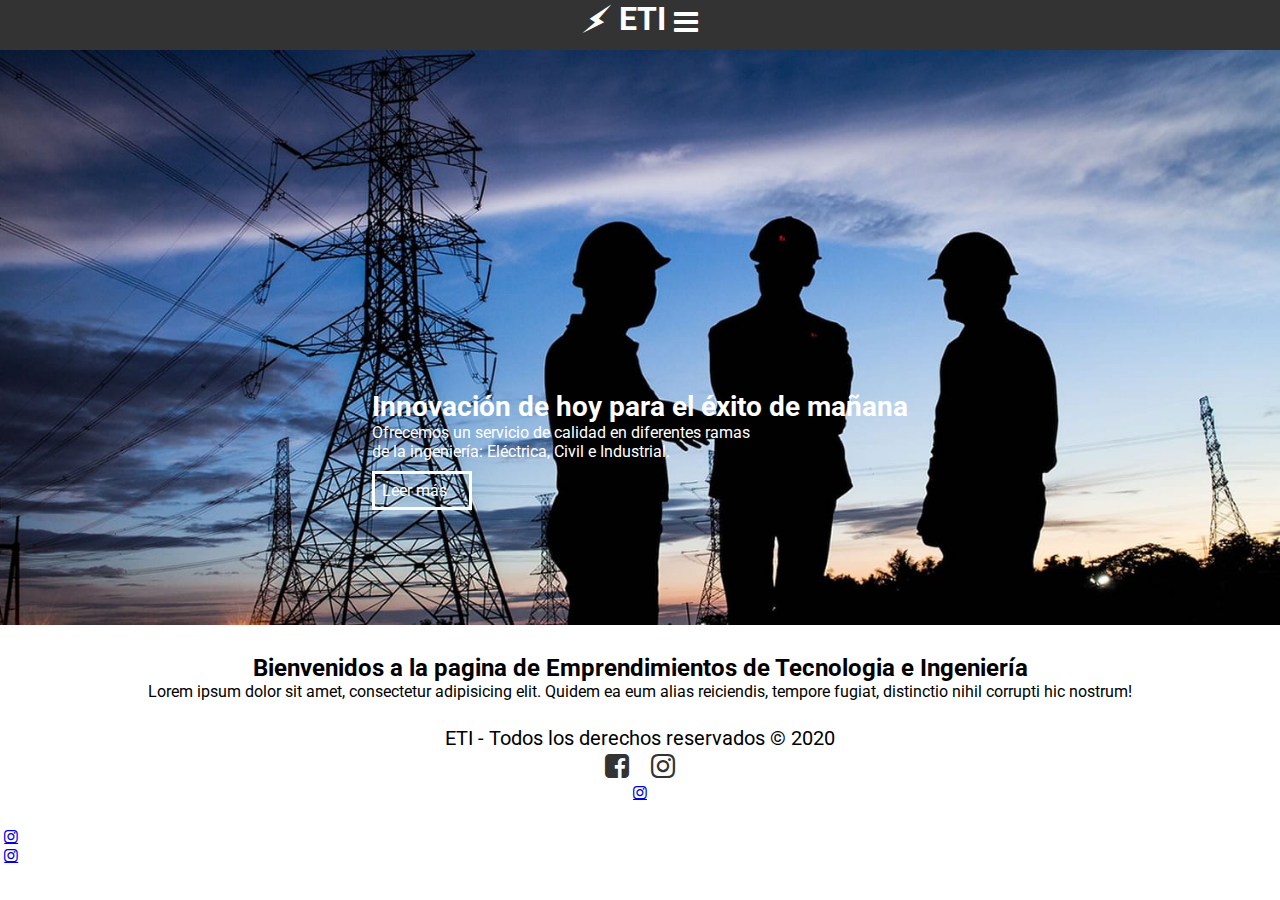
<file: Index.HTML>
<!DOCTYPE html>
<html lang="es">
	<head>
		<title>ETI</title>
		<meta charset="UTF-8">
		<meta name="viewport" content="width=device-width, user-scalable=no, initial-scale=1, maximun-scale=1, minimun-scale=1">
		<link rel="stylesheet" href="css\fontello.css">
		<link rel="stylesheet" href="css\estilos.css">
		</head>
		
		
		<body>
			<header>
				<div class="contenedor">
					<h1 class="icon-flash">ETI</h1>
					<input type="checkbox" id="menu-bar">
					<label class="icon-menu" for="menu-bar"></label>
					<nav class="menu">
						<li><a href="Index.html">Inicio</a></li>
						<li><a href="paginas/empresa.html">Empresa</a><li>
						<li><a href="paginas/conozcanos.html">Conózcanos</a><li>
						<li><a href="paginas/servicios.html">Servicios</a><li>
						<li><a href="paginas/contactos.html">Contactos</a><li>
				   </nav>
				</div>
			</header>
			
			<main>
				<section id="banner">
					<img src="img/inges.jpg">
					<div class="contenedor">
						<h2>Innovación de hoy para el éxito de mañana</h2>
						<p>Ofrecemos un servicio de calidad en diferentes ramas<p>
						<p>de la ingeniería: Eléctrica, Civil e Industrial.<p>
						<a href="#">Leer más</a>
					
					
					</div>
				</section>
				
				<section id="Bienvenidos">
					<h2>Bienvenidos a la pagina de Emprendimientos de Tecnologia e Ingeniería</h2>
					<p>Lorem ipsum dolor sit amet, consectetur adipisicing elit.
					Quidem ea eum alias reiciendis, tempore fugiat, distinctio nihil
					corrupti hic nostrum!</p>
				</section>
				
			</main>
			
			<footer>
				<div class="contenedor">
				<p class="copy">ETI - Todos los derechos reservados &copy; 2020</p>
				<div class="sociales">
					<a class="icon-facebook-squared" href="#"</a>
					<a class="icon-instagram" href="#"</a>
				</div>
				</div>
			</footer>
		</body>
	</html>
</file>
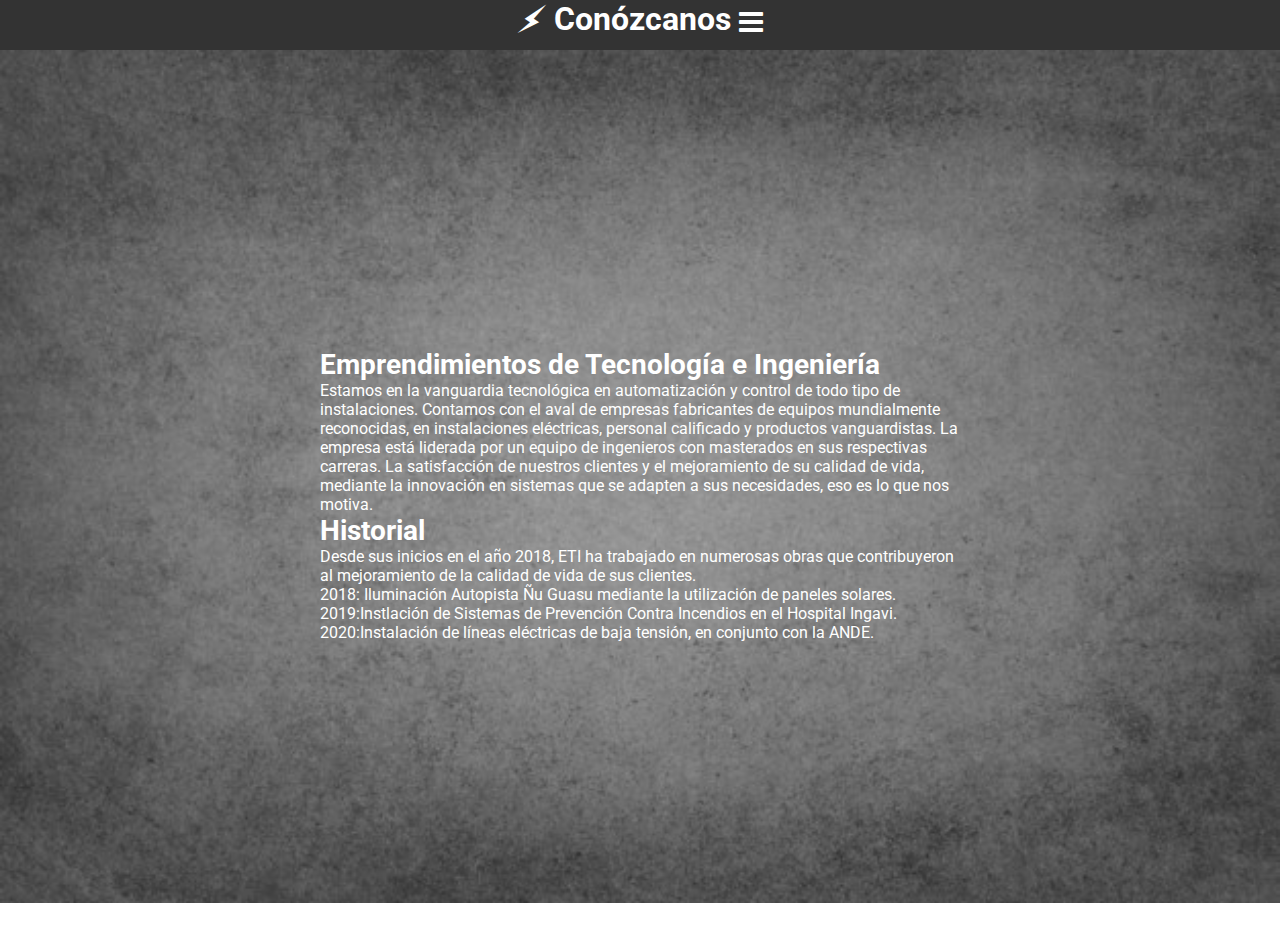
<file: paginas/conozcanos.html>
<!DOCTYPE html>
<html lang="es">
	<head>
		<title>ETI</title>
		<meta charset="UTF-8">
		<meta name="viewport" content="width=device-width, user-scalable=no, initial-scale=1, maximun-scale=1, minimun-scale=1">
		<link rel="stylesheet" href="css\fontello.css">
		<link rel="stylesheet" href="css\estilos.css">
		</head>
		
		
		<body>
			<header>
				<div class="contenedor">
					<h1 class="icon-flash">Conózcanos</h1>
					<input type="checkbox" id="menu-bar">
					<label class="icon-menu" for="menu-bar"></label>
					<nav class="menu">
						<li><a href="C:\Users\Asus\Desktop\Pagina web\Index.html">Inicio</a></li>
						<li><a href="empresa.html">Empresa</a><li>
						<li><a href="conozcanos.html">Conózcanos</a><li>
						<li><a href="servicios.html">Servicios</a><li>
						<li><a href="contactos.html">Contactos</a><li>
				   </nav>
				</div>
			</header>
			
			<main>
				<section id="banner">
					<img src="img/gris.jpg">
					<div class="contenedor">
						<h2>Emprendimientos de Tecnología e Ingeniería</h2>
						<p>Estamos en la vanguardia tecnológica en automatización y control de todo tipo de instalaciones. Contamos con el aval de empresas fabricantes de equipos mundialmente reconocidas, en instalaciones eléctricas, personal calificado y productos vanguardistas.
						
						La empresa está liderada por un equipo de ingenieros con masterados en sus respectivas carreras.
						La satisfacción de nuestros clientes y el mejoramiento de su calidad de vida, mediante la innovación en sistemas que se adapten a sus necesidades, eso es lo que nos motiva.<p>
						
					    <h2>Historial</h2>
						<p>Desde sus inicios en el año 2018, ETI ha trabajado en numerosas obras que contribuyeron al mejoramiento de la calidad de vida de sus clientes.
						<br>2018: Iluminación Autopista Ñu Guasu mediante la utilización de paneles solares.
						2019:Instlación de Sistemas de Prevención Contra Incendios en el Hospital Ingavi.
						2020:Instalación de líneas eléctricas de baja tensión, en conjunto con la ANDE.
						<p>
					
					</div>
				</section>
				
				
			</main>
			
		</body>
	</html>
</file>
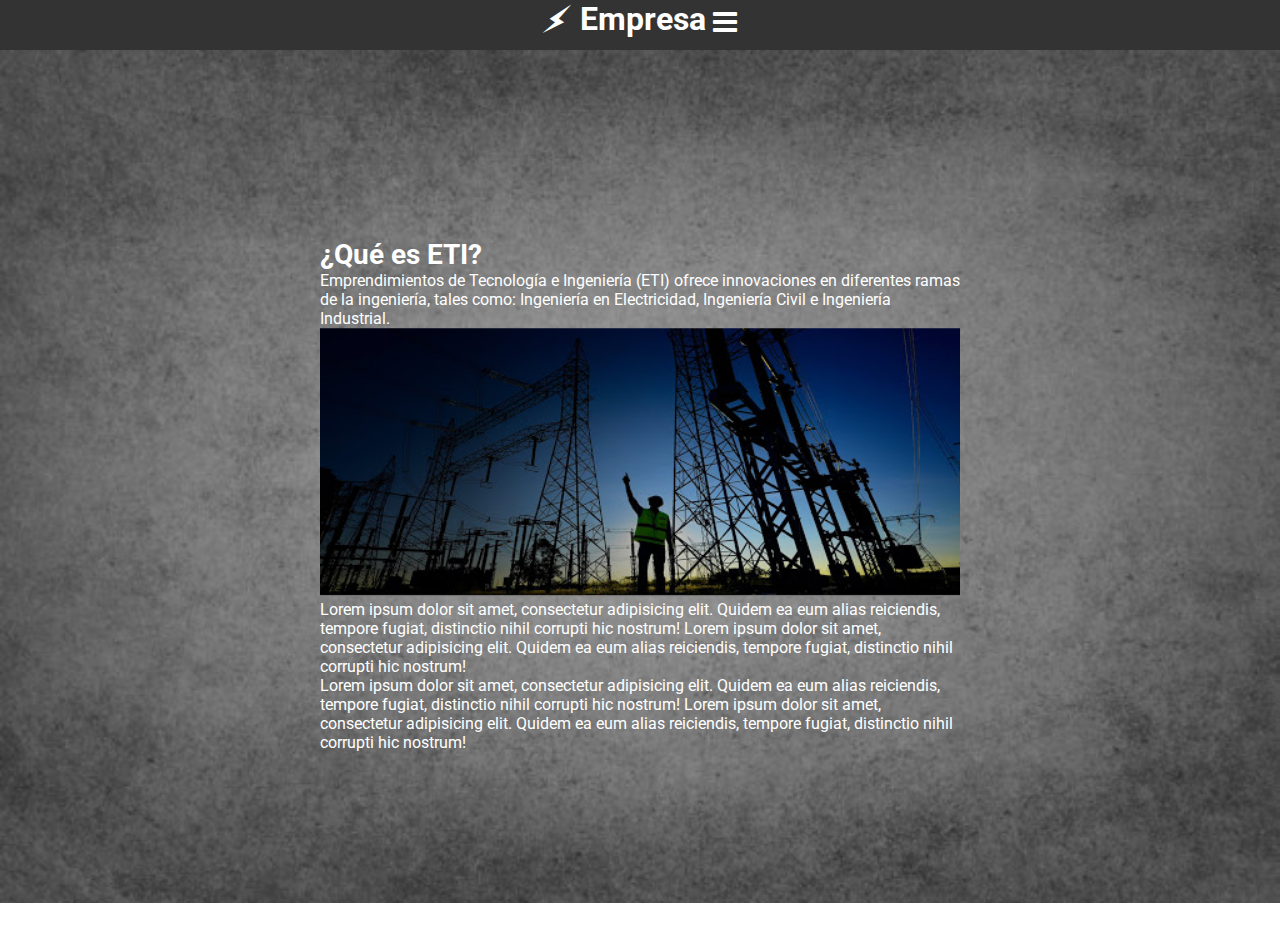
<file: paginas/empresa.html>
<!DOCTYPE html>
<html lang="es">
	<head>
		<title>Empresa</title>
		<meta charset="UTF-8">
		<meta name="viewport" content="width=device-width, user-scalable=no, initial-scale=1, maximun-scale=1, minimun-scale=1">
		<link rel="stylesheet" href="css\fontello.css">
		<link rel="stylesheet" href="css\estilos.css">
		</head>
		
		
		<body>
			<header>
				<div class="contenedor">
					<h1 class="icon-flash">Empresa</h1>
					<input type="checkbox" id="menu-bar">
					<label class="icon-menu" for="menu-bar"></label>
					<nav class="menu">
						<li><a href="C:\Users\Asus\Desktop\Pagina web\Index.html">Inicio</a></li>
						<li><a href="empresa.html">Empresa</a><li>
						<li><a href="conozcanos.html">Conózcanos</a><li>
						<li><a href="servicios.html">Servicios</a><li>
						<li><a href="contactos.html">Contactos</a><li>
				   </nav>
				</div>
			</header>
			
			<main>
				<section id="banner">
					<img src="img/gris.jpg">
					<div class="contenedor">
						<h2>¿Qué es ETI?</h2>
						<p>Emprendimientos de Tecnología e Ingeniería (ETI) ofrece innovaciones en diferentes ramas de la ingeniería, tales como: Ingeniería en Electricidad, Ingeniería Civil e Ingeniería Industrial.
						<p>
					
				
					<img src="img\fondo.jpg" alt="" title="" width="50" height="50"/>
					
					<p>Lorem ipsum dolor sit amet, consectetur adipisicing elit.
					Quidem ea eum alias reiciendis, tempore fugiat, distinctio nihil
					corrupti hic nostrum!
					Lorem ipsum dolor sit amet, consectetur adipisicing elit.
					Quidem ea eum alias reiciendis, tempore fugiat, distinctio nihil
					corrupti hic nostrum!</p>
					
					
					<p>Lorem ipsum dolor sit amet, consectetur adipisicing elit.
					Quidem ea eum alias reiciendis, tempore fugiat, distinctio nihil
					corrupti hic nostrum!
					Lorem ipsum dolor sit amet, consectetur adipisicing elit.
					Quidem ea eum alias reiciendis, tempore fugiat, distinctio nihil
					corrupti hic nostrum!</p>
				
					
					
					</div>
				</section>
				
				
			</main>
			
		</body>
	</html>
</file>
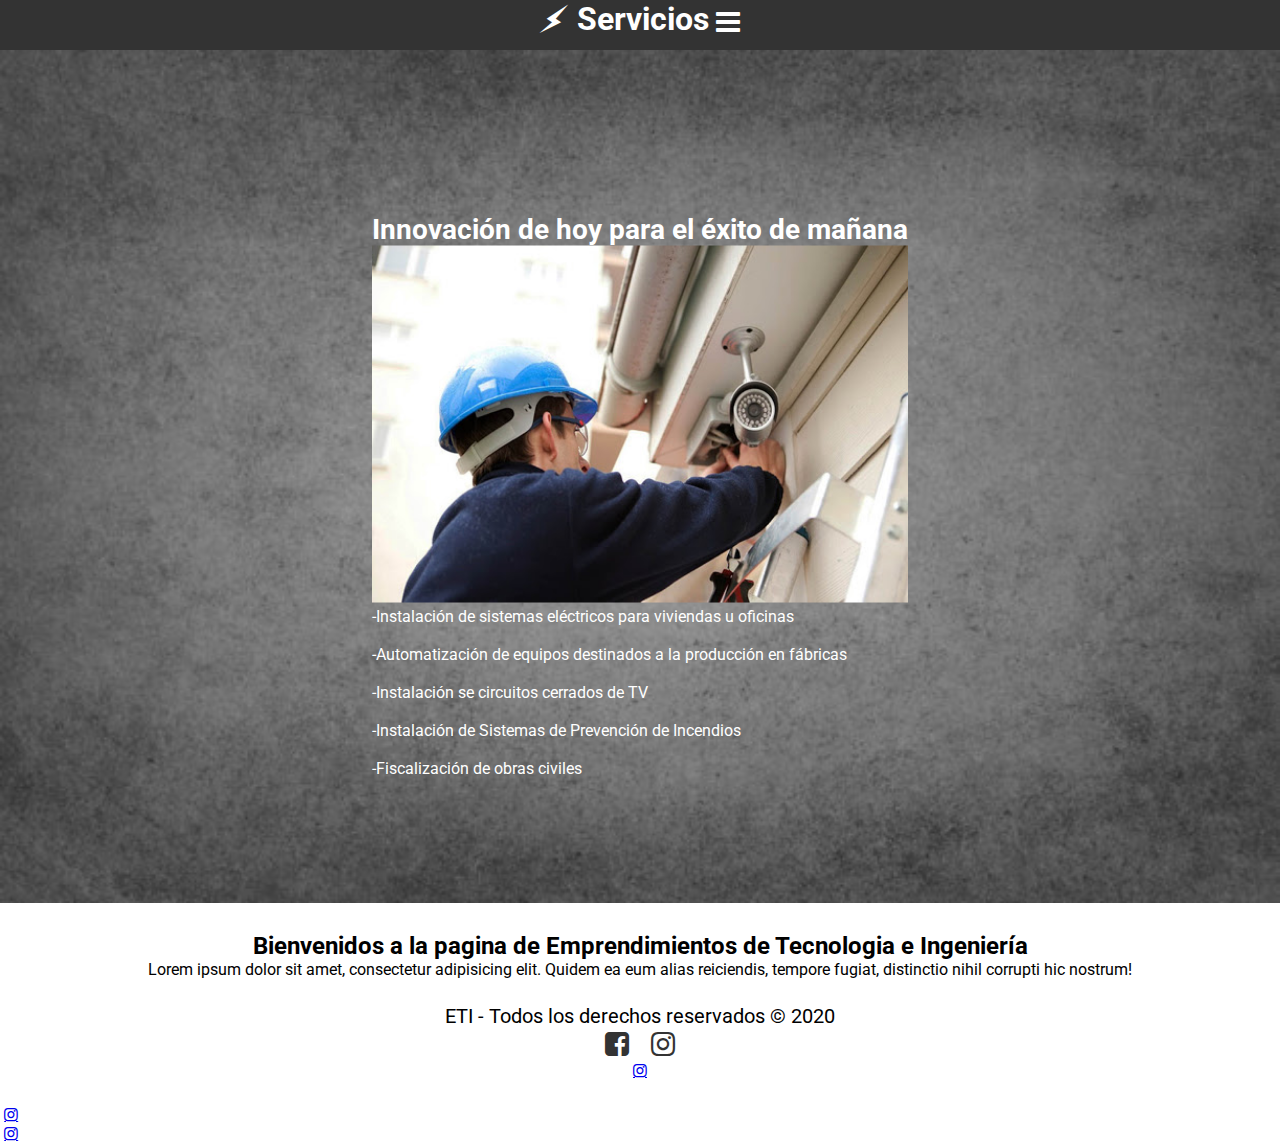
<file: paginas/servicios.html>
<!DOCTYPE html>
<html lang="es">
	<head>
		<title>ETI</title>
		<meta charset="UTF-8">
		<meta name="viewport" content="width=device-width, user-scalable=no, initial-scale=1, maximun-scale=1, minimun-scale=1">
		<link rel="stylesheet" href="css\fontello.css">
		<link rel="stylesheet" href="css\estilos.css">
		
		</head>
		
		
		<body>
			<header>
				<div class="contenedor">
					<h1 class="icon-flash">Servicios</h1>
					<input type="checkbox" id="menu-bar">
					<label class="icon-menu" for="menu-bar"></label>
					<nav class="menu">
						<li><a href="C:\Users\Asus\Desktop\Pagina web\Index.html">Inicio</a></li>
						<li><a href="empresa.html">Empresa</a><li>
						<li><a href="conozcanos.html">Conózcanos</a><li>
						<li><a href="servicios.html">Servicios</a><li>
						<li><a href="contactos.html">Contáctenos</a><li>
				   </nav>
				</div>
			</header>
			
			<main>
				<section id="banner">
					<img src="img/gris.jpg">
					<div class="contenedor">
						<h2>Innovación de hoy para el éxito de mañana</h2>
						<img src="img\camaras.jpg" alt="" title="" width="50" height="50"/>
						<p>-Instalación de sistemas eléctricos para viviendas u oficinas</p>
						<br>
						<p>-Automatización de equipos destinados a la producción en fábricas</p>
						<br>
						<p>-Instalación se circuitos cerrados de TV</p>
						<br>
						<p>-Instalación de Sistemas de Prevención de Incendios</p>
						<br>
						<p>-Fiscalización de obras civiles</p>
					
					</div>
				</section>
				
				<section id="Bienvenidos">
					<h2>Bienvenidos a la pagina de Emprendimientos de Tecnologia e Ingeniería</h2>
					<p>Lorem ipsum dolor sit amet, consectetur adipisicing elit.
					Quidem ea eum alias reiciendis, tempore fugiat, distinctio nihil
					corrupti hic nostrum!</p>
				</section>
				
			</main>
			
			<footer>
				<div class="contenedor">
				<p class="copy">ETI - Todos los derechos reservados &copy; 2020</p>
				<div class="sociales">
					<a class="icon-facebook-squared" href="#"</a>
					<a class="icon-instagram" href="#"</a>
				</div>
				</div>
			</footer>
		</body>
	</html>
</file>
